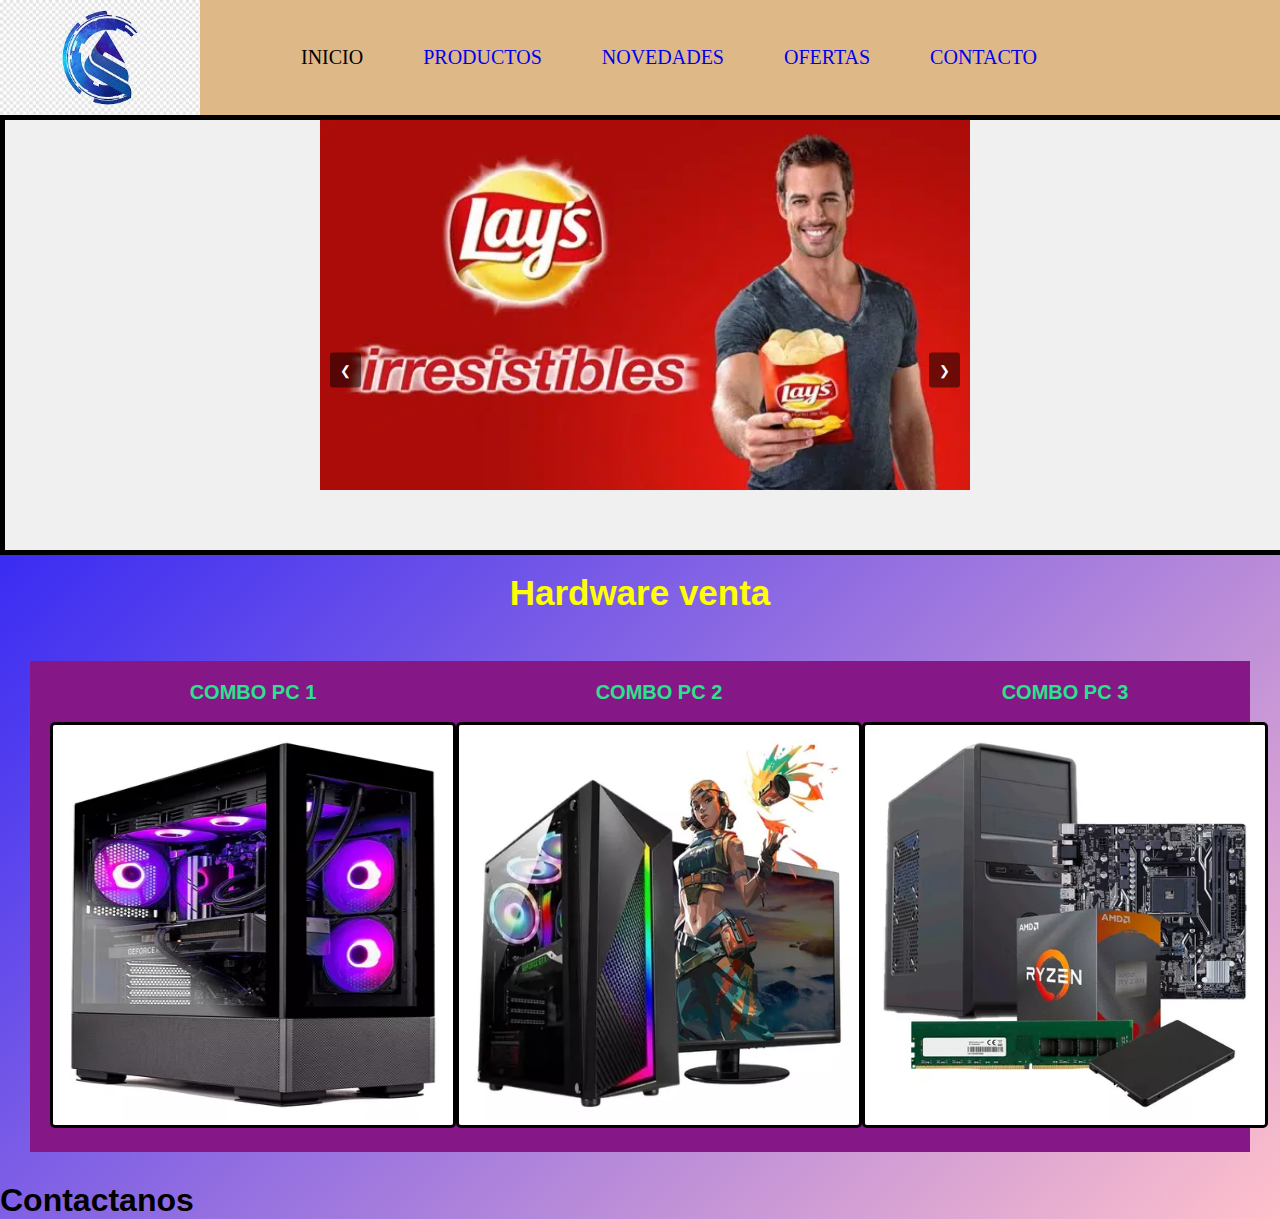
<file: imagggg/proyecto_ventas-main/index.html>
<!DOCTYPE html>
<html lang="en">

<head>
    <meta charset="UTF-8">
    <meta name="viewport" content="width=, initial-scale=1.0">
    <title>Hardware venta</title>
    <link rel="stylesheet" href="style.css">
</head>

<body>
    <header class="menu">
        <div class="cont_logo">
            <img class="logo" src="./imagenes/logo2.0.jpeg" alt="">
        </div>

        <nav>
            <li>INICIO</li>
            <a href="./productos.html">
                <li>PRODUCTOS</li>
            </a>
            <a href="novedades.html">
                <li>NOVEDADES</li>
            </a>
            <a href="ofertas.html">
                <li>OFERTAS</li>
            </a>
            <a href="contacto.html">
                <li>CONTACTO</li>
            </a>
        </nav>
        <br>
<section>   
</section>
<br>
    </header>
    <section class="carrux">
        <!-- Contenedor principal del carrusel -->
    <div class="carousel-container">
        <!-- Contenedor que envuelve los elementos del carrusel -->
        <div class="carousel">
            <!-- Primer elemento del carrusel -->
            <div class="carousel-item">
                <img src="./imagenes/anuncio.png" alt="Imagen 1"> <!-- Imagen dentro del primer elemento -->
            </div>
            <!-- Segundo elemento del carrusel -->
            <div class="carousel-item">
                <img src="./imagenes/tito.png" alt="Imagen 2"> <!-- Imagen dentro del segundo elemento -->
            </div>
            <!-- Tercer elemento del carrusel -->
            <div class="carousel-item">
                <img src="./imagenes/anuncio1.png" alt="Imagen 3"> <!-- Imagen dentro del tercer elemento -->
            </div>
        </div>
        <!-- Flecha izquierda para desplazarse hacia atrás -->
        <button class="carousel-control prev" onclick="moveCarousel(-1)">&#10094;</button>
        <!-- Flecha derecha para desplazarse hacia adelante -->
        <button class="carousel-control next" onclick="moveCarousel(1)">&#10095;</button>
    </div>

    <!-- Enlace al archivo JavaScript externo -->
    <script src="script.js"></script>
    </section>
    <section>
        <br>
        <h1 class="hard">Hardware venta</h1>
        <br>
        <div class="combo_nov">
            <div>
                <h1 class="subti">COMBO PC 1</h1>
                <br>
                <a
                    href="https://articulo.mercadolibre.com.ar/MLA-1424092275-pc-gamer-armada-ryzen-7-5700g-rtx-3060-12gb-64gb-960gb-wifi-_JM#polycard_client=search-nordic&position=27&search_layout=grid&type=item&tracking_id=fdd42f1d-f521-4b30-90e7-796ce2d2ce1f"><img
                        class="loguito" src="./imagenes/combo4.png" alt=""></a>
            </div>
            <div>
                <h1 class="subti">COMBO PC 2</h1>
                <br>
                <a
                    href="https://articulo.mercadolibre.com.ar/MLA-1847740654-pc-armada-gamer-intel-i5-10400-16gb-480gb-ssd-kit-monitor-19-_JM#is_advertising=true&position=1&search_layout=grid&type=pad&tracking_id=fc45b82b-519c-4295-bfe5-1363e87f2976&is_advertising=true&ad_domain=VQCATCORE_LST&ad_position=1&ad_click_id=NDRkNjI5YzctY2M0Yi00ZjFmLWE4M2YtNmNlOTVkZDZkZjNi"><img
                        class="loguito" src="./imagenes/combo5.png"></a>
            </div>
            <div>
                <h1 class="subti">COMBO PC 3</h1>
                <br>
                <a
                    href="https://articulo.mercadolibre.com.ar/MLA-812939078-pc-gamer-ryzen-3-3200g-msi-a320-8gb-2400-ssd-240gb-_JM#polycard_client=search-nordic&position=6&search_layout=grid&type=item&tracking_id=ed094da6-9610-443d-8ebb-4fb501f26b9c"><img
                        class="loguito" src="./imagenes/combo6.png" alt=""></a>
            </div>
        </div>
    </section>
    <footer>
<div>
    <h1 class="footer">Contactanos</h1>
</div>


</div>
    
       
            




    

</body>

</html>
</file>
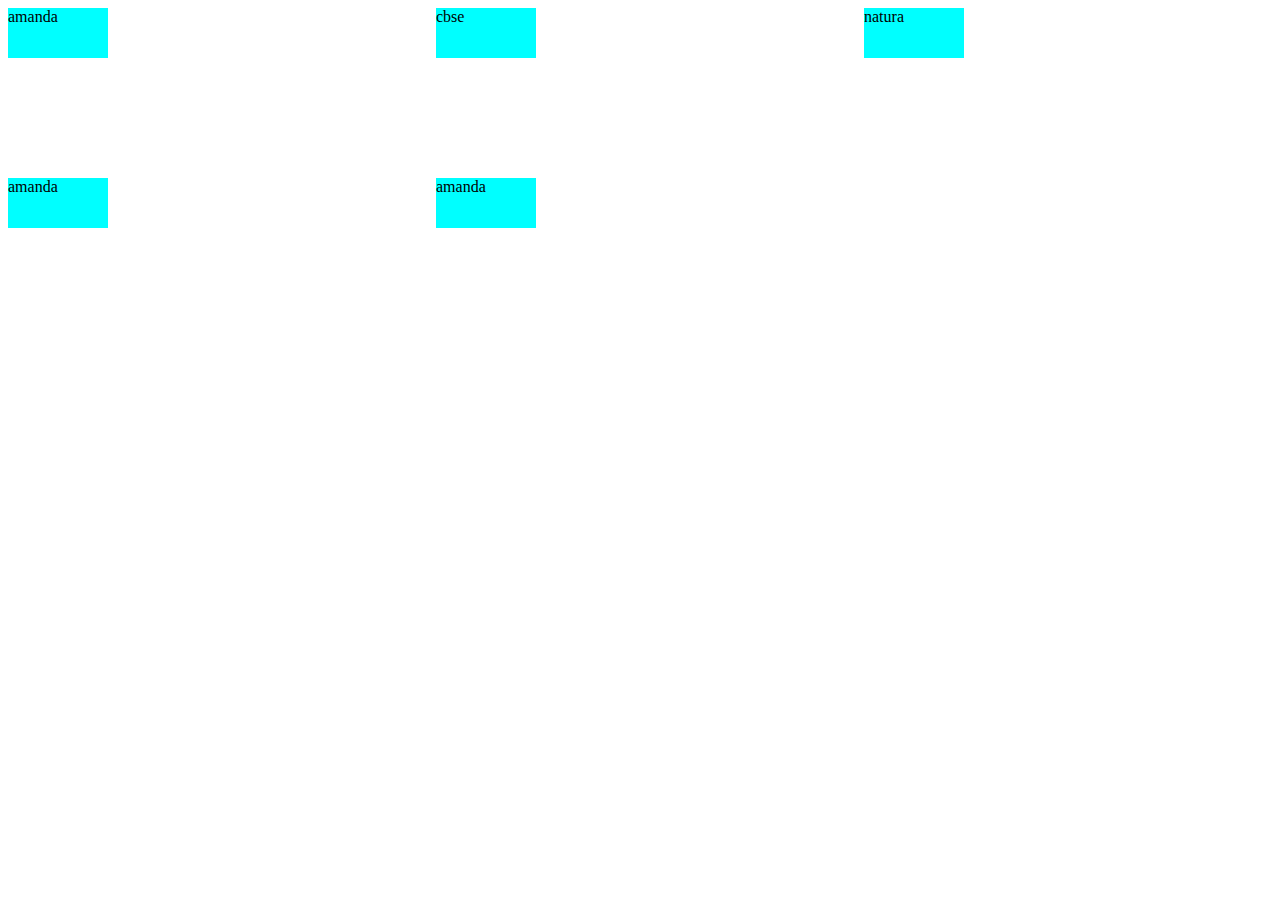
<file: ejemplos.html>
<!DOCTYPE html>
<html lang="en">
<head>
    <meta charset="UTF-8">
    <meta name="viewport" content="width=device-width, initial-scale=1.0">
    <title>Document</title>
<style>
    .box{
        width: 100px;
        height: 50px;
        background-color: aqua;

    }
    .contenedor{
        display: grid;
        grid-template-columns: repeat(3,3fr);/*cantidad y ancho de columnas*/
        grid-template-rows: 3fr 1fr;/*cantidad y ancho de filas*/
        gap: 20px/*a nivel de filas y columnas*/
    }
</style>
</head>
<body>
    <div class="contenedor">
    <div class="box">amanda</div>
    <div class="box">cbse</div>
    <div class="box">natura</div>
    <div class="box">amanda</div>
    <div class="box">amanda</div>
    </div>

</body>
</html>
</file>
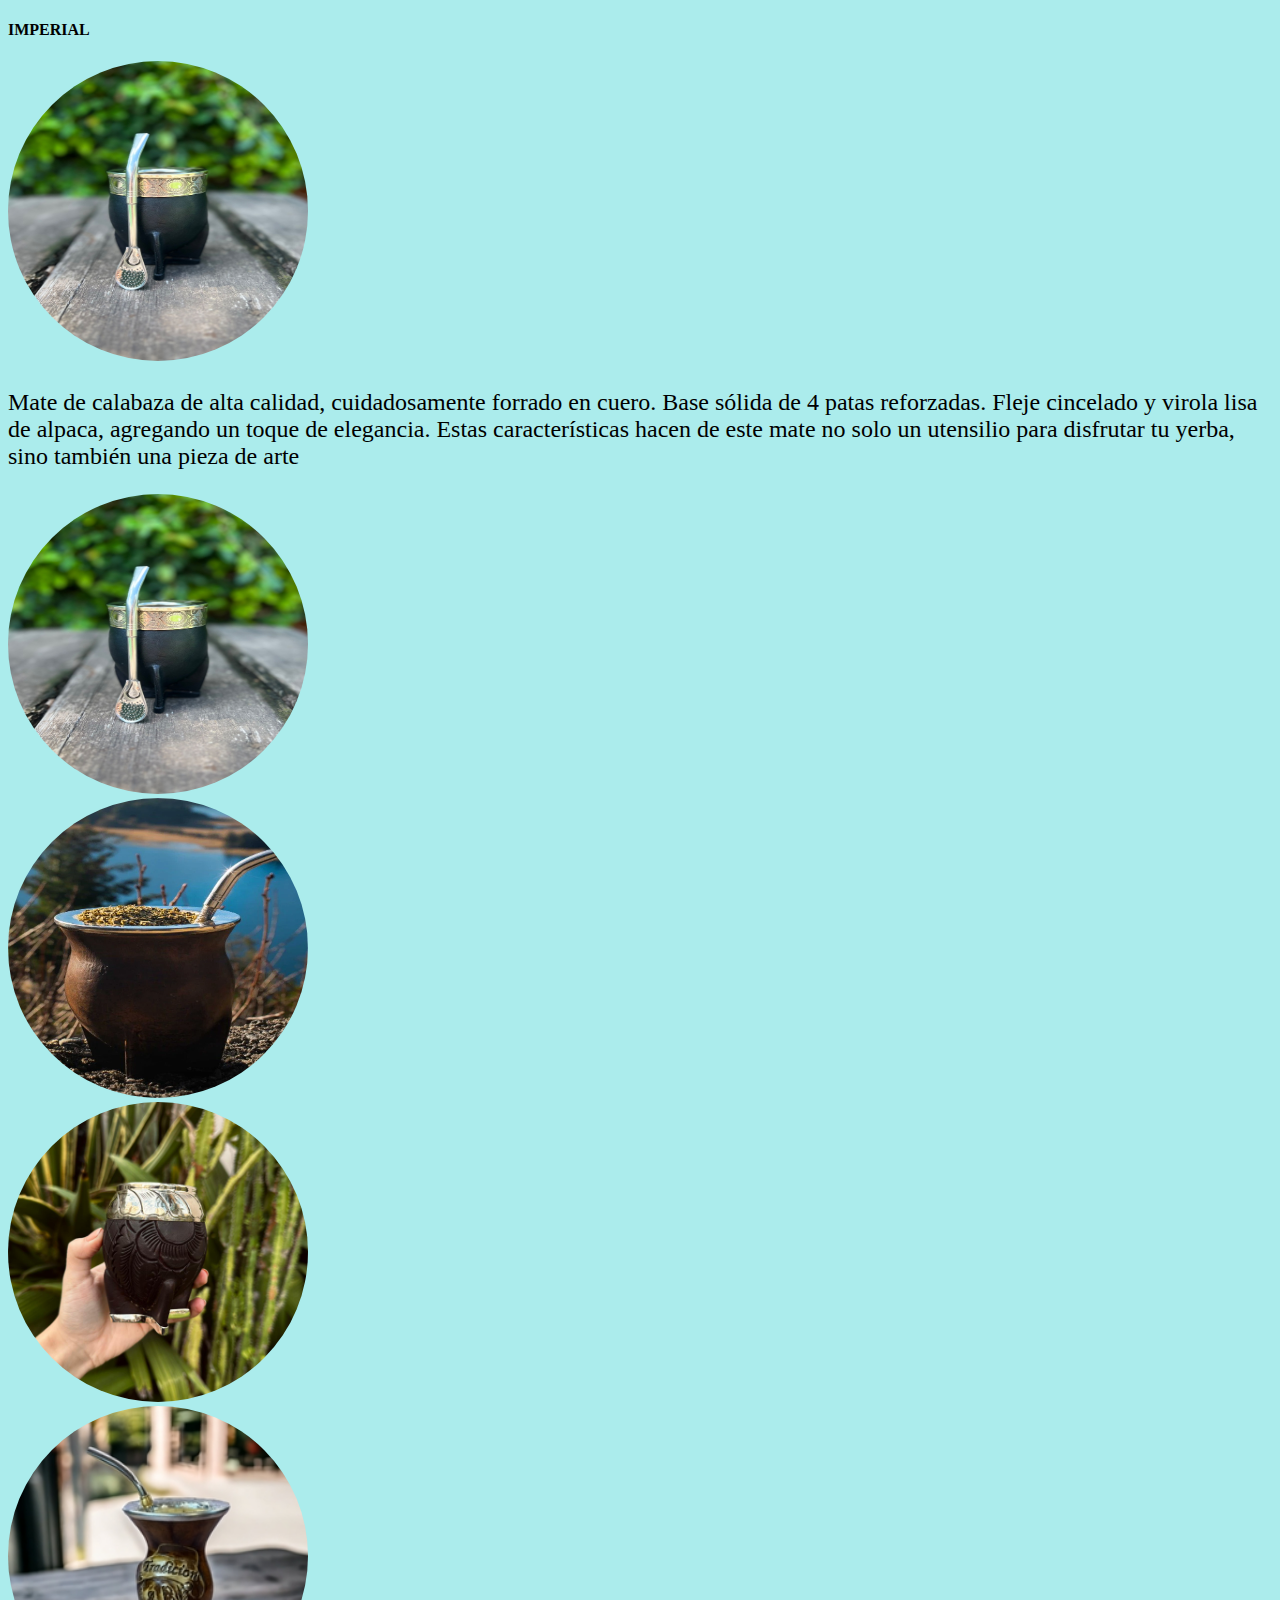
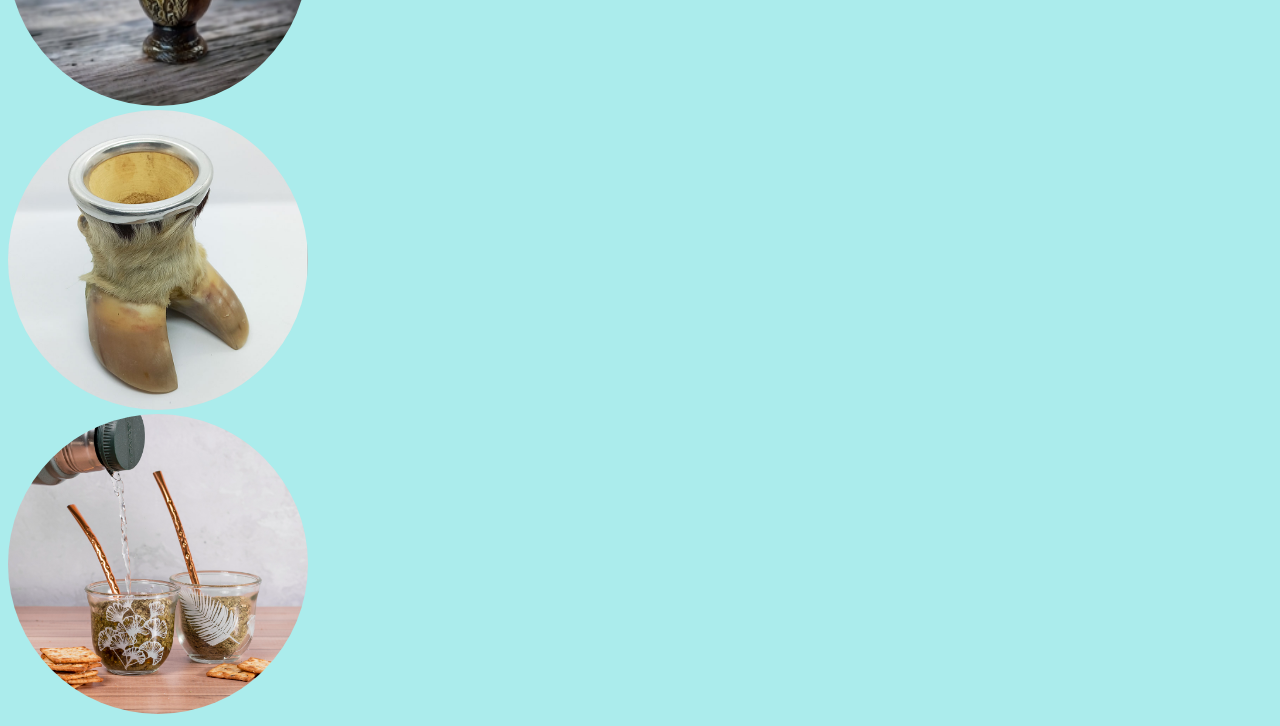
<file: imperio.html>
<!DOCTYPE html>
<html lang="en">
<head>
    <meta charset="UTF-8">
    <meta name="viewport" content="width=device-width, initial-scale=1.0">
    <title>Document</title>
</head>
<body>
    <link rel="stylesheet" href="style.css">
    <h4 class="descri">IMPERIAL</h4>
    <img class="logo" src="./imagggg/imperial2.jpeg" alt="">
    <p>Mate de calabaza de alta calidad,   cuidadosamente forrado en cuero.
        Base sólida de 4 patas reforzadas. Fleje cincelado y virola lisa de 
        alpaca, agregando
        un toque de elegancia. Estas características hacen de este mate no solo un utensilio
        para disfrutar tu yerba, sino también una pieza de arte</p>
</body>
<body>
    <div class="contenedor">
        <div class="box">
            <a href="./imperio.html"><img class="logo" src="./imagggg/imperial2.jpeg" alt=""></a>
        </div>
        <div class="box">
            <a href="./camionero.html"><img class="logo" src="./imagggg/camionero.webp" alt=""></a>
        </div>
        <div class="box">
            <a href="./torpedo.html"><img class="logo" src="./imagggg/torpedo.jpeg" alt="">
        </div></a>
        <div class="box">
            <a href="./porongo.html"><img class="logo" src="./imagggg/porongo.jpeg" alt="">
        </div></a>
        <div class="box">
            <a href="./pezuña.html"><img class="logo" src="./imagggg/pezuña.jpg" alt="">
        </div></a>
        <div class="box">
            <a href="./vidrio.html"><img class="logo" src="./imagggg/vidrio.jpeg" alt="">
        </div></a>

    </div>



</body>
</html>
</file>
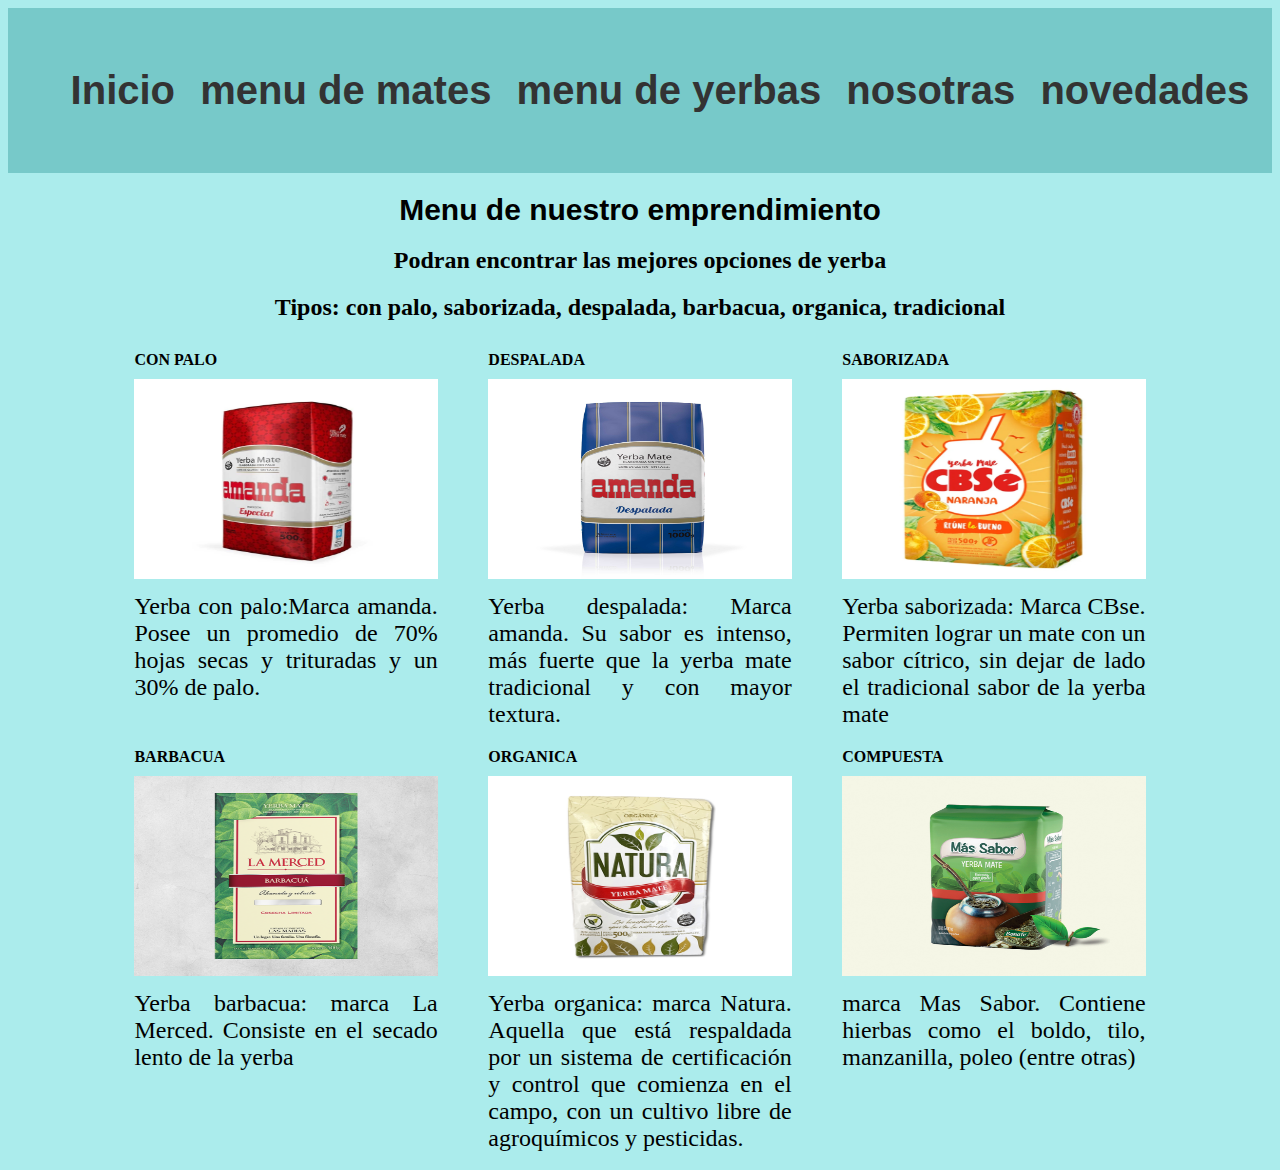
<file: menu_yerba.html>
<!DOCTYPE html>
<html lang="en">
<head>
    <meta charset="UTF-8">
    <meta name="viewport" content="width=device-width, initial-scale=1.0">
    <link rel="stylesheet" href="style.css">
    <title>Menu de yerba</title>
</head>
<body>

    <nav class="navbar">
        <ul>
            <a href="./index.html">
                <li>Inicio</li>
            </a>
            <a href="./menudemates.html">
                <li>menu de mates</li>
            </a>
            <a href="./menu_yerba.html">
                <li> menu de yerbas</li>
            </a>
            <a href="./nosotras.html">
                <li>nosotras</li>
            </a>
            <a href="./novedades.html">
                <li>novedades</li>
            </a>
        </ul>
    </nav>

    <header><h1>Menu de nuestro emprendimiento</h1>
        <h2>Podran encontrar las mejores opciones de yerba </h2>
    
        <h2>Tipos: con palo, saborizada, despalada, barbacua, organica, tradicional</h2>
    </header>
    <section class="tipos">
        <div class="medio">
            <h4>CON PALO</h4>
            <img src="./imagggg/amanda.jpg" alt="">
            <p>Yerba con palo:Marca amanda. Posee un promedio de 70% hojas secas y trituradas y un 30% de palo.
            </p>
        </div>
        <div class="medio">
            <h4>DESPALADA</h4>
            <img src="./imagggg/despalada.jpg" alt="">
            <p> Yerba despalada: Marca amanda. Su sabor es intenso, más fuerte que la yerba mate tradicional y con mayor
                textura.</p>
        </div>
        <div class="medio">
            <h4>SABORIZADA</h4>
            <img src="./imagggg/saborizada.jpg" alt="">
            <p>Yerba saborizada: Marca CBse. Permiten lograr un mate con un sabor cítrico, sin dejar de lado el
                tradicional sabor de la yerba mate</p>
        </div>
    </section>
    <section class="tipos">
        <div class="medio">
            <h4>BARBACUA</h4>
            <img src="./imagggg/barbacua.png" alt="">
            <p>Yerba barbacua: marca La Merced. Consiste en el secado lento de la yerba
            </p>
        </div>
        <div class="medio">
            <h4>ORGANICA</h4>
            <img src="./imagggg/organica.jpg" alt="">
            <p> Yerba organica: marca Natura. Aquella que está respaldada por un sistema de certificación y control que comienza en el campo, con un cultivo libre de agroquímicos y pesticidas.</p>
        </div>
        <div class="medio">
            <h4>COMPUESTA</h4>
            <img src="./imagggg/compuestaaa.jpg" alt="">
            <p>marca Mas Sabor. Contiene hierbas como el boldo, tilo, manzanilla, poleo (entre otras)</p>
        </div>
    </section>

</body>
</html>
</file>
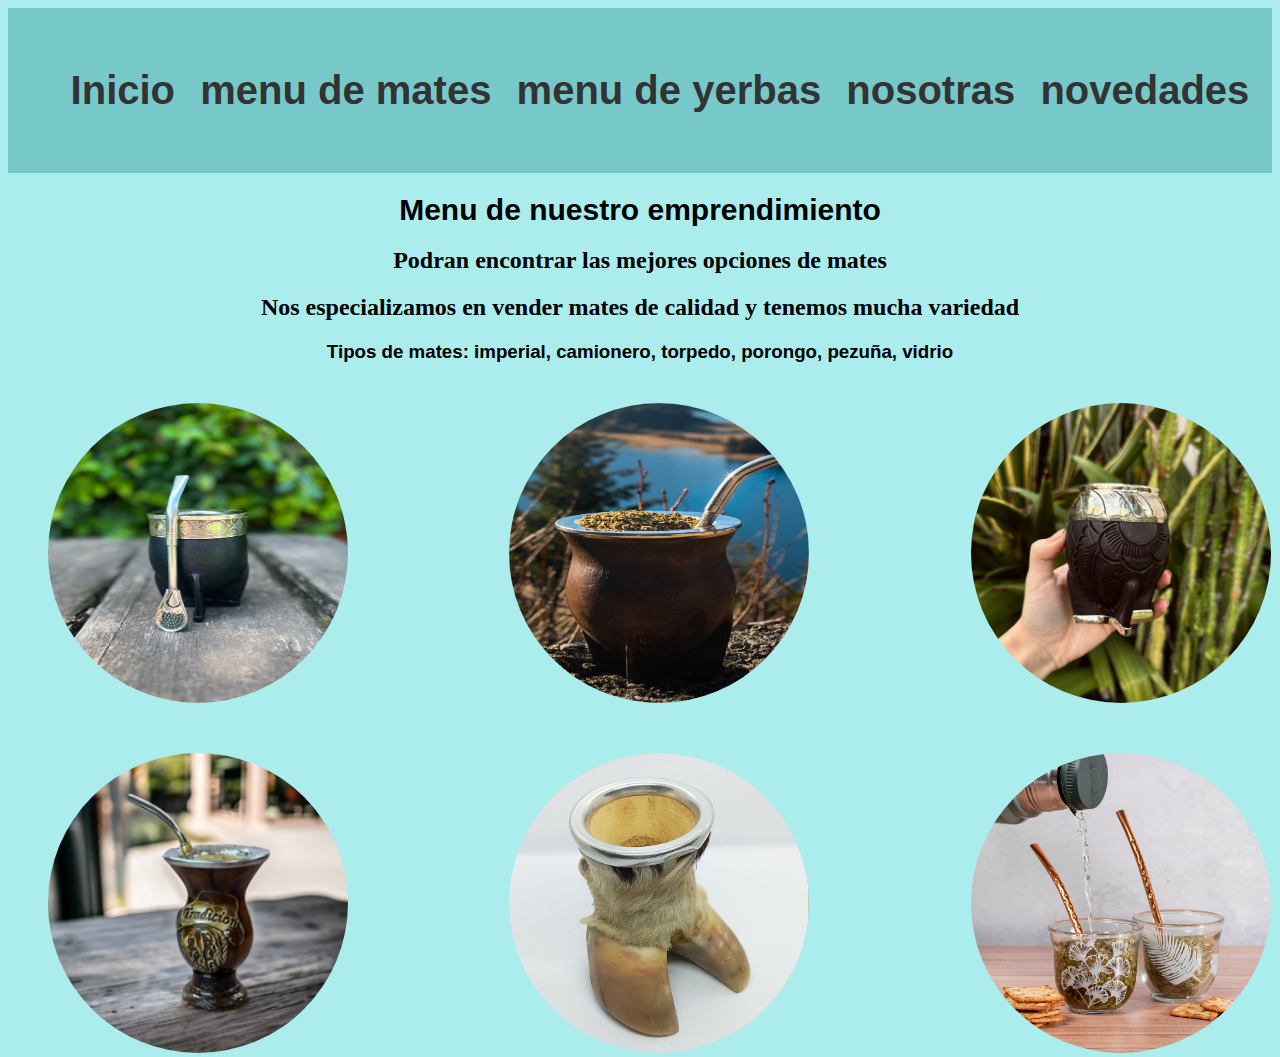
<file: menudemates.html>
<!DOCTYPE html>
<html lang="en">

<head>
    <meta charset="UTF-8">
    <meta name="viewport" content="width=device-width, initial-scale=1.0">
    <link rel="stylesheet" href="style.css">
    <title>menu de mates</title>
</head>

<body>

    <nav class="navbar">
        <ul>
            <a href="./index.html">
                <li>Inicio</li>
            </a>
            <a href="./menudemates.html">
                <li>menu de mates</li>
            </a>
            <a href="./menu_yerba.html">
                <li> menu de yerbas</li>
            </a>
            <a href="./nosotras.html">
                <li>nosotras</li>
            </a>
            <a href="./novedades.html">
                <li>novedades</li>
            </a>
        </ul>
    </nav>



    <h1> Menu de nuestro emprendimiento</h1>
    <h2> Podran encontrar las mejores opciones de mates </h2>
    <h2>Nos especializamos en vender mates de calidad y
        tenemos mucha variedad</h2>

    <h3>Tipos de mates: imperial, camionero, torpedo, porongo, pezuña, vidrio</h3>

    <style>
        .box {
            width: 100px;
            height: 50px;
            

        }

        .contenedor {
            margin: 40px;
            display: grid;
            grid-template-columns: repeat(3, 3fr);
            /*cantidad y ancho de columnas*/
            grid-template-rows: 3fr 1fr;
            /*cantidad y ancho de filas*/
            gap: 200px
                /*a nivel de filas y columnas*/
        
        }

        .box img:hover {
            transition: 0.3s;
            transform: scale(1.1); /* Agrandar un poco */
            }

    
    </style>
    </head>

    <body>
        <div class="contenedor">
            <div class="box">
                <a href="./imperio.html"><img class="logo" src="./imagggg/imperial2.jpeg" alt=""></a>
            </div>
            <div class="box">
                <a href="./camionero.html"><img class="logo" src="./imagggg/camionero.webp" alt=""></a>
            </div>
            <div class="box">
                <a href="./torpedo.html"><img class="logo" src="./imagggg/torpedo.jpeg" alt="">
            </div></a>
            <div class="box">
                <a href="./porongo.html"><img class="logo" src="./imagggg/porongo.jpeg" alt="">
            </div></a>
            <div class="box">
                <a href="./pezuña.html"><img class="logo" src="./imagggg/pezuña.jpg" alt="">
            </div></a>
            <div class="box">
                <a href="./vidrio.html"><img class="logo" src="./imagggg/vidrio.jpeg" alt="">
            </div></a>

        </div>



    </body>

</html>


<!-- <div class="tipos_mates1"> -->
<!-- <div class="primer_lista">
            <div>
                <h4 class="descri">IMPERIAL</h4>
                <img class="logo" src="./imagggg/imperial2.jpeg" alt="">
                <p>Mate de calabaza de alta calidad,   cuidadosamente forrado en cuero.
                    Base sólida de 4 patas reforzadas. Fleje cincelado y virola lisa de 
                    alpaca, agregando
                    un toque de elegancia. Estas características hacen de este mate no solo un utensilio
                    para disfrutar tu yerba, sino también una pieza de arte</p>
            </div>
            <div class="medio">
                <h4 class="descri">CAMIONERO</h4>
                <img class="logo" src="./imagggg/camionero.webp" alt="">
                <p>recibe su denominación, por ser un mate muy utilizado por los
                    conductores ya que es ideal para distintos terrenos. Por su corte en la calabaza
                    es de boca ancha, que sirve de protección ante posibles derrames de la infusión,
                    y permite un cebado más cómodo.</p>
            </div>
            <div>
                <h4 class="descri">TORPEDO</h4>
                <img class="logo" src="./imagggg/torpedo.jpeg" alt="">
                <p>con virola lisa de acero, el mismo es forrado en cuero y su interior
                    es de calabaza brasilera (más pesada y resistente). El corte justo en el cuello de la
                    calabza, garantiza una mejor conservacion de la temperatura y requiere de un cebado preciso</p>
            </div>

        </div>

    </div>
    <div class="tipos_mates2">
        <div class="primer_lista">
            <div>
                <h4 class="descri">PORONGO</h4>
                <a href="./nosotras.html"><img class="logo" src="./imagggg/porongo.jpeg" alt=""></a>
                <p>Tiene una base más angosta que el resto y    una boca grande, que la antecede una
                    estrangulación natural. La misma era usada desde los orígenes para agarrar el mate y así poder tomar.</p>
            </div>
            <div>
                <h4 class="descri">PEZUÑA</h4>
                <img class="logo" src="./imagggg/pezuña.jpg" alt="">
                <p>Mate de Calabaza forrado en cuero, con pelo y base de pezuña de Vaca.
                    La ventaja de este mate de pezuña es su firmeza en cualquier superficie.¡Un modelo bien gaucho</p>
            </div>
            <div>
                <h4 class="descri">VIDRIO</h4>
                <img class="logo" src="./imagggg/vidrio.jpeg" alt="">
                <p>Mate de vidrio: Material neutro que no absorbe olores ni sabores, es fácil de lavar y  permite
                    disfrutar el verdadero sabor de la yerba sin interferencias. Ideal para un terere bien frio en verano</p>
            </div>

        </div>

    </div> -->

<!-- <h3> Mate imperial: Mate de calabaza de alta calidad, cuidadosamente forrado en cuero.
        Base sólida de 4 patas reforzadas. Fleje cincelado y virola lisa de alpaca, agregando
        un toque de elegancia. Estas características hacen de este mate no solo un utensilio
        para disfrutar tu yerba, sino también una pieza de arte.</h3>

    <h3>Mate camionero: recibe su denominación, por ser un mate muy utilizado por los
        conductores ya que es ideal para distintos terrenos. Por su corte en la calabaza
        es de boca ancha, que sirve de protección ante posibles derrames de la infusión,
        y permite un cebado más cómodo.</h3>

    <h3>Mate torpedo: con virola lisa de acero, el mismo es forrado en cuero y su interior
        es de calabaza brasilera (más pesada y resistente). El corte justo en el cuello de la
        calabza, garantiza una mejor conservacion de la temperatura y requiere de un cebado preciso</h3>

    <h3>Mate porongo:Tiene una base más angosta que el resto y una boca grande, que la antecede una
        estrangulación natural. La misma era usada desde los orígenes para agarrar el mate y así poder tomar. </h3>

    <h3> Mate pezuña: Mate de Calabaza forrado en cuero, con pelo y base de pezuña de Vaca.
        La ventaja de este mate de pezuña es su firmeza en cualquier superficie.¡Un modelo bien gaucho</h3>

    <h3>Mate de vidrio: Material neutro que no absorbe olores ni sabores, es fácil de lavar y permite
        disfrutar el verdadero sabor de la yerba sin interferencias. Ideal para un terere bien frio en verano</h3>

    <div class="c">
        <img class="imperial2" src="./imagggg/imperial2.jpeg" alt="imperial">
        <img class="imperial2" src="./imagggg/imperial2.jpeg" alt="imperial">
    </div> -->
</body>

</html>
</file>
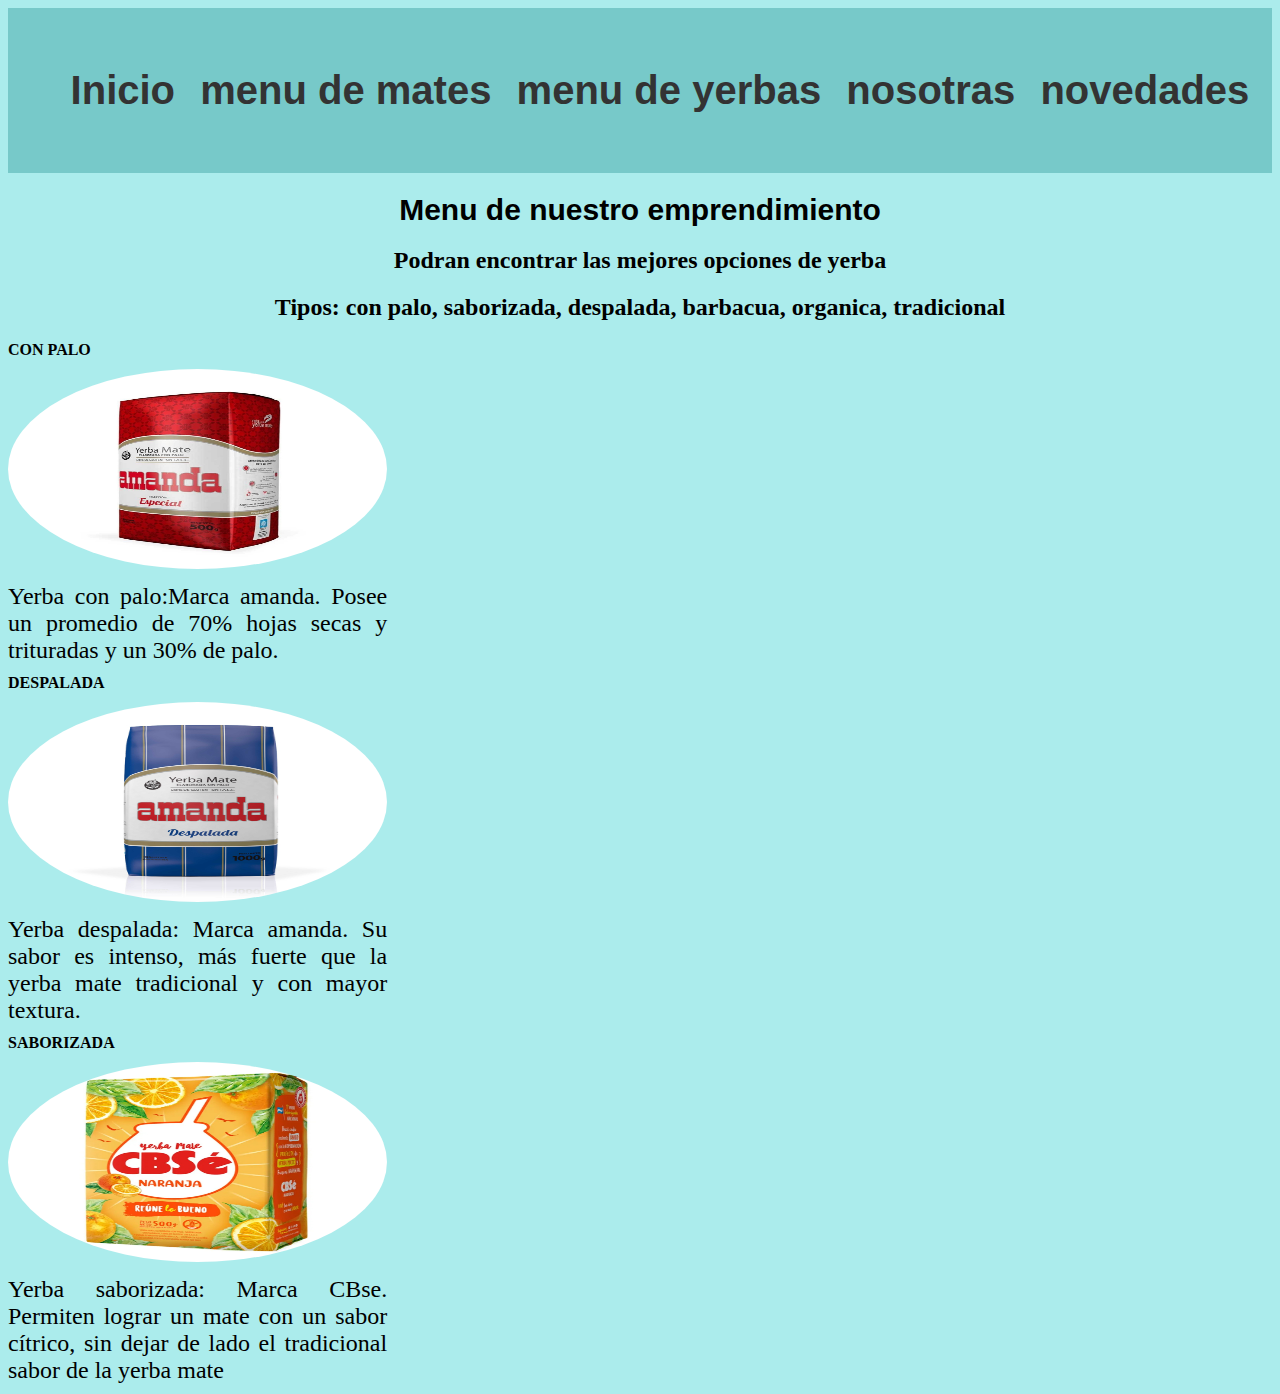
<file: menudeyerbas.html>
<!DOCTYPE html>
<html lang="en">

<head>
    <meta charset="UTF-8">
    <meta name="viewport" content="width=device-width, initial-scale=1.0">
    <link rel="stylesheet" href="style.css">
    <title>menu de yerbas</title>
</head>

<body>

    <nav class="navbar">
        <ul>
            <a href="./index.html">
                <li>Inicio</li>
            </a>
            <a href="./menudemates.html">
                <li>menu de mates</li>
            </a>
            <a href="./menu_yerba.html">
                <li> menu de yerbas</li>
            </a>
            <a href="./nosotras.html">
                <li>nosotras</li>
            </a>
            <a href="./novedades.html">
                <li>novedades</li>
            </a>
        </ul>
    </nav>

    <h1>Menu de nuestro emprendimiento</h1>
    <h2>Podran encontrar las mejores opciones de yerba </h2>

    <h2>Tipos: con palo, saborizada, despalada, barbacua, organica, tradicional</h2>
    <div class="tipos_mates1">
        <div class="medio">
            <h4 class="descri">CON PALO</h4>
            <img class="logo" src="./imagggg/amanda.jpg" alt="">
            <p>Yerba con palo:Marca amanda. Posee un promedio de 70% hojas secas y trituradas y un 30% de palo.
            </p>
        </div>
        <div class="medio">
            <h4 class="descri">DESPALADA</h4>
            <img class="logo" src="./imagggg/despalada.jpg" alt="">
            <p> Yerba despalada: Marca amanda. Su sabor es intenso, más fuerte que la yerba mate tradicional y con mayor
                textura.</p>
        </div>
        <div class="medio">
            <h4 class="descri">SABORIZADA</h4>
            <img class="logo" src="./imagggg/saborizada.jpg" alt="">
            <p>Yerba saborizada: Marca CBse. Permiten lograr un mate con un sabor cítrico, sin dejar de lado el
                tradicional sabor de la yerba mate</p>
        </div>
    </div>

    <!-- <div class="tipos_mates1">
    <div class="primer_lista">
        <div>
            <h4 class="descri">BARBACUA</h4> <a href="./novedades.html"><img class="logo" src="./imagggg/barbacua.png" alt=""></a>
           
            <p>Yerba barbacua: marca La Merced. Consiste en el secado lento de la yerba</p>
        </div>
        <div class="medio">
            <h4 class="descri">ORGANICA</h4>
            <img class="logo" src="./imagggg/organica.jpg" alt="">
            <p>Yerba organica: marca Natura. Aquella que está respaldada por un sistema de certificación y control que comienza en el campo, con un cultivo libre de agroquímicos y pesticidas.</p>
        </div>
        <div>
            <h4 class="descri">COMPUESTA</h4>
            <img class="logo" src="./imagggg/compuestaaa.jpg" alt="">
            <p> Yerba compuesta: marca Mas Sabor. Contiene hierbas como el boldo, tilo, manzanilla, poleo (entre otras)</p>
        </div> -->

    </div>

    </div>
</body>

</html>
</file>
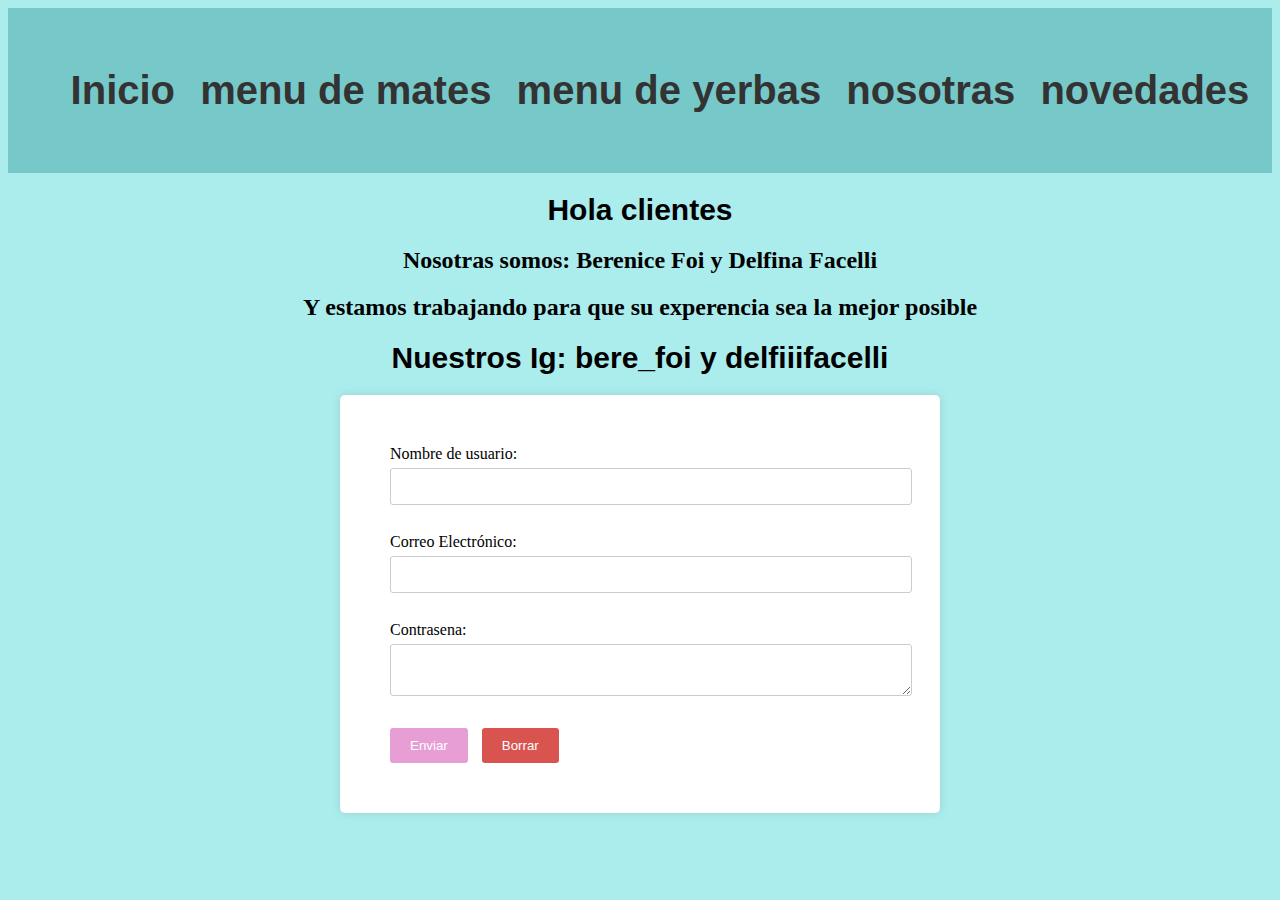
<file: nosotras.html>
<!DOCTYPE html>
<html lang="en">
<head>
    <meta charset="UTF-8">
    <meta name="viewport" content="width=device-width, initial-scale=1.0">
    <link rel="stylesheet" href="style.css">
    <title>contacto</title>
</head>
<body>

    <nav class="navbar">
        <ul>
            <a href="./index.html">
                <li>Inicio</li>
            </a>
            <a href="./menudemates.html">
                <li>menu de mates</li>
            </a>
            <a href="./menu_yerba.html">
                <li> menu de yerbas</li>
            </a>
            <a href="./nosotras.html">
                <li>nosotras</li>
            </a>
            <a href="./novedades.html">
                <li>novedades</li>
            </a>
        </ul>
    </nav>

    <h1> Hola clientes</h1>
    <h2> Nosotras somos: Berenice Foi y Delfina Facelli</h2> 
    <h2> Y estamos trabajando para que su experencia sea la mejor posible </h2>
    <h1>Nuestros Ig: bere_foi y delfiiifacelli</h1>
    

    <form id="contactForm" action="/submit_form" method="POST">

        <!-- Etiqueta y campo de entrada para el nombre -->
        <label for="name">Nombre de usuario:</label> <!-- 'for' se enlaza con el 'id' del input correspondiente -->
        <input type="text" id="name" name="name" required> <!-- 'type' define el tipo de campo, 'id' y 'name' son usados para identificar y procesar los datos, 'required' hace que el campo sea obligatorio -->
        <br><br> <!-- Saltos de línea para espaciar los elementos -->

        <!-- Etiqueta y campo de entrada para el correo electrónico -->
        <label for="email">Correo Electrónico:</label>
        <input type="email" id="email" name="email" required> <!-- 'type="email"' asegura que el formato del correo sea válido -->
        <br><br>

        <!-- Etiqueta y área de texto para el mensaje -->
        <label for="message">Contrasena:</label>
        <textarea id="message" name="message" required></textarea> <!-- 'textarea' es para textos largos; 'id' y 'name' ayudan a identificar y procesar este campo -->
        <br><br>

        <!-- Botón para enviar el formulario -->
        <button type="submit">Enviar</button> <!-- 'type="submit"' hace que el botón envíe el formulario cuando es presionado -->
        <button type="reset">Borrar</button>
    </form> 
</body>
</html>
</file>
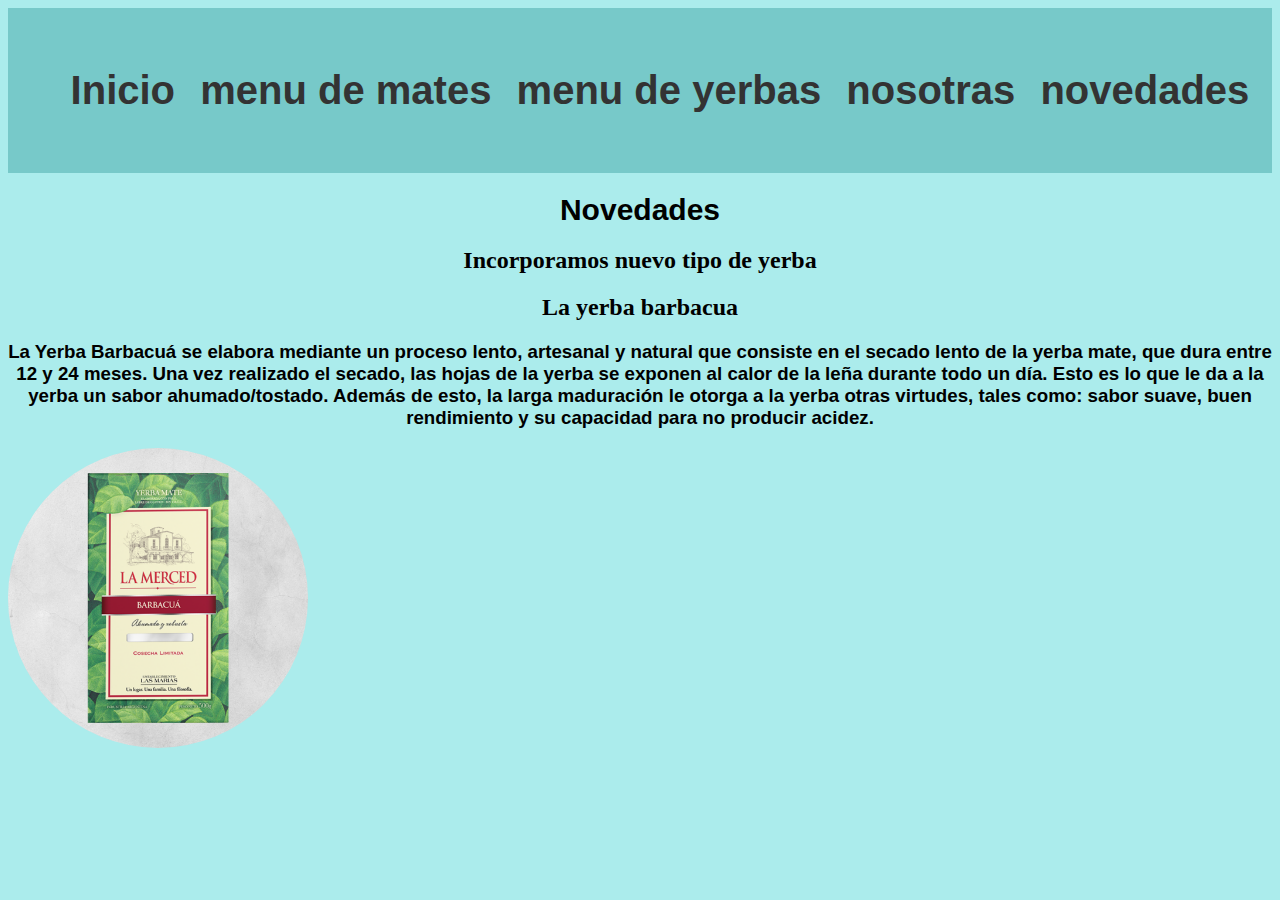
<file: novedades.html>
<!DOCTYPE html>
<html lang="en">
<head>
    <meta charset="UTF-8">
    <meta name="viewport" content="width=device-width, initial-scale=1.0">
    <link rel="stylesheet" href="style.css">
    <title>novedades</title>
</head>
<body>
    <nav class="navbar">
        <ul>
            <a href="./index.html">
                <li>Inicio</li>
            </a>
            <a href="./menudemates.html">
                <li>menu de mates</li>
            </a>
            <a href="./menu_yerba.html">
                <li> menu de yerbas</li>
            </a>
            <a href="./nosotras.html">
                <li>nosotras</li>
            </a>
            <a href="./novedades.html">
                <li>novedades</li>
            </a>
        </ul>
    </nav>


    <h1>Novedades</h1>
    <h2>Incorporamos nuevo tipo de yerba</h2>
    <h2>La yerba barbacua</h2>
    <h3> La Yerba Barbacuá se elabora mediante un proceso lento, 
        artesanal y natural que consiste en el secado lento de la yerba mate, 
        que dura entre 12 y 24 meses. Una vez realizado el secado, las hojas de la 
        yerba se exponen al calor de la leña durante todo un día. Esto es lo que le
         da a la yerba un sabor ahumado/tostado.

        Además de esto, la larga maduración le otorga a la yerba otras virtudes, 
        tales como: sabor suave, buen rendimiento y su capacidad para no producir acidez.</h3>
       <div class="barba">
        <a href="./menudeyerbas.html"><img class="logo" src="./imagggg/barbacua.png" alt=""></a>
    </div>
</body>
</html>
</file>
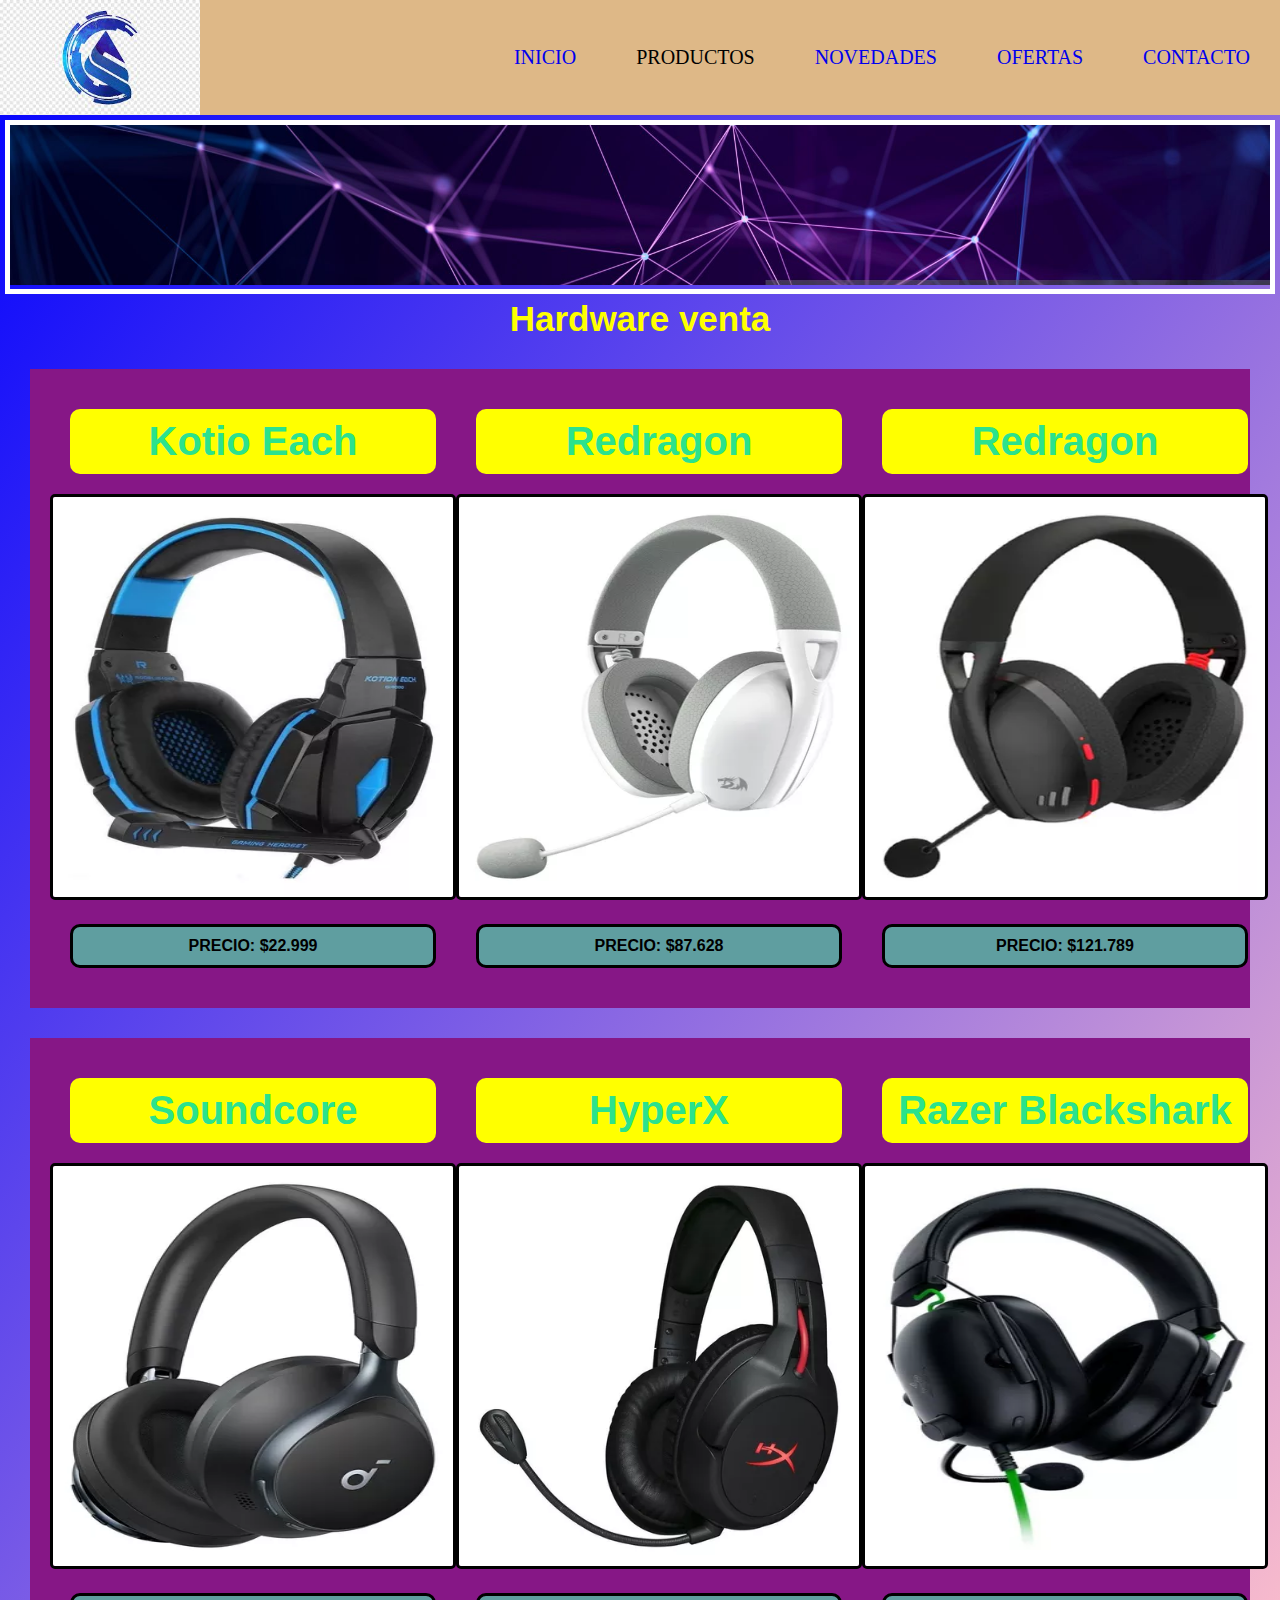
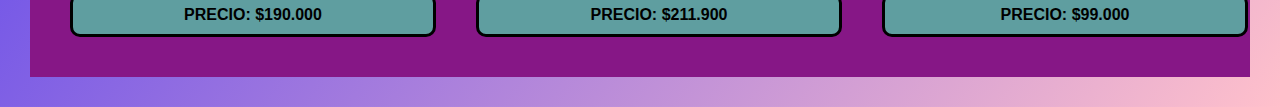
<file: imagggg/proyecto_ventas-main/auris.html>
<!DOCTYPE html>
<html lang="en">
<head>
    <meta charset="UTF-8">
    <meta name="viewport" content="width=device-width, initial-scale=1.0">
    <title>Auriculares</title>
    <link rel="stylesheet" href="style.css">
</head>
<body>
    <header class="menu">
        <div class="cont_logo">
            <img class="logo" src="./imagenes/logo2.0.jpeg" alt="">
        </div>
        <nav>
            <a href="index.html">
                <li>INICIO</li>
            </a>
            <li>PRODUCTOS</li>
            <a href="novedades.html">
                <li>NOVEDADES</li>
            </a>
            <a href="ofertas.html">
                <li>OFERTAS</li>
            </a>
            <a href="contacto.html">
                <li>CONTACTO</li>
            </a>
        </nav>

    </header>
    <section class="seccion_prim">
        <img src="./imagenes/imagensec.jpg" alt="">
    </section>
    <section>
        <h1 class="hard">Hardware venta</h1>
        <div class="combo_nov">
        <div>
            <h1 class="titulito">Kotio Each</h1>
            <a href="https://www.mercadolibre.com.ar/auriculares-gamer-kotion-each-g4000-negro-y-azul-con-luz-led/p/MLA11355712?pdp_filters=item_id:MLA1548519546#is_advertising=true&searchVariation=MLA11355712&position=2&search_layout=stack&type=pad&tracking_id=d5072baf-a743-4d6b-b766-f0a3041ce4d4&is_advertising=true&ad_domain=VQCATCORE_LST&ad_position=2&ad_click_id=OTAxYWFmZjktNDFjYi00MTY2LWJlZTgtMzg0N2QyYjJhMDhl"><img class="loguito" src="./imagenes/aauris3.png" alt=""></a>
            <h4 class="precio">PRECIO: $22.999</h4>
        </div>
        <div>
            <h1 class="titulito">Redragon</h1>
            <a href="https://www.mercadolibre.com.ar/auriculares-gamer-inalambricos-redragon-h848-ire-pro-blancogris-mobile-legends-h848mlwg-blanco/p/MLA28590095#polycard_client=search-nordic&searchVariation=MLA28590095&position=7&search_layout=stack&type=product&tracking_id=d47f5b6d-25e3-444f-a79d-9200be943e69&wid=MLA1770992390&sid=search"><img class="loguito" src="./imagenes/aauris4.png" alt=""></a>
            <h4 class="precio">PRECIO: $87.628</h4>
        </div>
        <div>
            <h1 class="titulito">Redragon </h1>
            <a href="https://www.mercadolibre.com.ar/auriculares-redragon-ire-wireless-h848-black-bluetooth-usb-f-color-negro/p/MLA24337761#polycard_client=search-nordic&searchVariation=MLA24337761&position=6&search_layout=stack&type=product&tracking_id=01bc801a-1005-4877-8399-cc91bd59cc09&wid=MLA1445223757&sid=search"><img class="loguito" src="./imagenes/aauris5.png" alt=""></a>
            <h4 class="precio">PRECIO: $121.789</h4>
        </div>
    </div>
    </section> 
     <section>
        <div class="combo_nov">
        <div>
            <h1 class="titulito">Soundcore</h1>
            <a href="https://www.mercadolibre.com.ar/audifonos-soundcore-de-anker-space-one-y-anc-color-negro/p/MLA29041007?pdp_filters=item_id:MLA1439368681#is_advertising=true&searchVariation=MLA29041007&position=1&search_layout=stack&type=pad&tracking_id=08041f23-f5aa-4f25-8f9f-9c6b78e46913&is_advertising=true&ad_domain=VQCATCORE_LST&ad_position=1&ad_click_id=NWUwZDEwYjktM2Q5My00YjdkLWFlMWUtMjE2YmE3NWNmMWNl"><img class="loguito" src="./imagenes/aauris.png" alt=""></a>
            <h4 class="precio">PRECIO: $190.000</h4>
        </div>
        <div>
            <h1 class="titulito">HyperX </h1>
            <a href="https://www.mercadolibre.com.ar/auriculares-gamer-inalambricos-hyperx-cloud-flight-hx-hscf-negro-con-luz-rojo-led/p/MLA15313319?pdp_filters=item_id:MLA925741135#is_advertising=true&searchVariation=MLA15313319&position=1&search_layout=stack&type=pad&tracking_id=21146305-ebc6-489c-ab61-dea42452d959&is_advertising=true&ad_domain=VQCATCORE_LST&ad_position=1&ad_click_id=NTJkOTc1ZDAtNmYwNi00NjI4LWE4MjQtODU1M2VlNDY5N2Nm"><img class="loguito" src="./imagenes/aauris1.png" alt=""></a>
            <h4 class="precio">PRECIO: $211.900</h4>
        </div>
        <div>
            <h1 class="titulito">Razer Blackshark</h1>
            <a href="https://www.mercadolibre.com.ar/auriculares-gamer-razer-blackshark-v2-x-rz04-03240100-r3m1-classic-black/p/MLA16280514?pdp_filters=item_id:MLA1229183080#is_advertising=true&searchVariation=MLA16280514&position=2&search_layout=stack&type=pad&tracking_id=9e4f7edc-92c5-43ad-888a-6de91a99c454&is_advertising=true&ad_domain=VQCATCORE_LST&ad_position=2&ad_click_id=NjFhNDMwMTctNjA1MS00MGYxLWIxNDUtMTA4ZDA4OGYzOGU5"><img class="loguito" src="./imagenes/aauris2.png" alt=""></a>
            <h4 class="precio">PRECIO: $99.000</h4>
        </div>
    </div>
    </section>
</body>
</html>
</file>
<file: imagggg/proyecto_ventas-main/style.css>
* {
    margin: 0;

}

body {
    margin: 0;
    padding: 0;
    /* background-color: rgb(74, 30, 233); */
    background: linear-gradient(to bottom right, blue, pink);
    background-size: cover;
    background-position: center;
    font-family: sans-serif;
    background-repeat: no-repeat;
}

.menu {
    display: flex;
    justify-content: space-between;
    background-color: burlywood;
    ;
}

.menu nav {
    display: flex;
    justify-content: space-between;
    align-items: center;
    /* text-decoration: none; */
    
}


/* nav {
    padding-right: 350px;
} */

li {
    list-style: none;
    font-size: 20px;
    padding: 30px;
    font-family: Georgia, 'Times New Roman', Times, serif;
    
}

a {
    text-decoration: none;
}

.logo {
    width: 200px;
    height: 200px;
    
}

.seccion_prim img {
    width: 100%;
    height: 160px;
    object-fit: cover;

}

.seccion_prim {
    margin: 5px;
    border: solid white 5px;
}


.combo_nov {
    display: flex;
    justify-content: space-around;
    align-items: center;
    text-align: center;
    margin: 30px;
    background-color: rgb(134, 23, 134);
    padding: 20px;
    
}

.precio {
    background-color:cadetblue;
    padding: 10px;
    border-radius: 10px;
    margin: 20px;
    border: solid black 3px;
    
}

.loguito {
    width: 400px;
    height: 400px;
    border: solid black 3px;
    border-radius: 5px;
}

.subti {
    font-size: 20px;
    color: rgb(43, 226, 141);
    text-align: center;
}

.hard {
    font-size: 35px;
    color: yellow;
    text-align: center;
}

.title {
    font-size: 30px;
    color: rgb(43, 226, 141);

}

.imga {
    width: 200px;
    height: 200px;
    
}

.cono {
    width: 250px;
    height: 250px;
}

/* a continuacion pusimos esto para que la imagen se adecue al section */
.cont_logo img {
    height: 100%;

}
.product_cent  {
    background-position: center;
}

    
.logui {
    width: 200px;
    height: 200px;
}

.titulito {
    font-size: 40px;
    color: rgb(43, 226, 141);
    background-color: yellow;
    padding: 10px;
    border-radius: 10px;
    text-align: center;
    margin: 20px;

}
.titi {
    font-size: 40px;
    color: rgb(43, 226, 141);
}
.parra {
    color: aliceblue;
}
.ig {
    color: gold;
}
.item {
    color: red;
}

.combo1 {
    display: flex;
    flex-direction: row;
    justify-content: space-around;
    color:aquamarine;
    text-align: center;
    font-size: 25px;
    font-style: oblique;
    margin-top: 30px;
    
}

.combo1 img {
    width: 250px;
    height: 250px;
    border-radius: 50%;
    margin: 20px;
    

    
}

/* ESTILOS PARA FORMULARIO DE ACA EN ADELANTE */
.formula {
    font-family: Arial, sans-serif; /* Fuente utilizada en el documento */
    background-color: #a35050; /* Color de fondo de la página */
    margin: 0; /* Elimina márgenes predeterminados */
    padding: 20px; /* Añade espacio interno alrededor del contenido */
}

/* Estilo del formulario */
form {
    background-color: #fff; /* Fondo blanco para el formulario */
    padding: 50px; /* Espacio interno en el formulario */
    border-radius: 5px; /* Esquinas redondeadas en el formulario */
    box-shadow: 0 0 10px rgba(0, 0, 0, 0.1); /* Sombra sutil alrededor del formulario */
    max-width: 500px; /* Ancho máximo del formulario */
    margin: auto; /* Centra el formulario en la página */
}

/* Estilo de las etiquetas del formulario */
label {
    display: block; /* Cada etiqueta ocupa una línea completa */
    margin-bottom: 5px; /* Espacio debajo de cada etiqueta */
}

/* Estilo de los campos de entrada y área de texto */
input, textarea {
    width: 100%; /* Campos ocupan todo el ancho disponible */
    padding: 10px; /* Espacio interno en los campos */
    margin-bottom: 10px; /* Espacio debajo de cada campo */
    border: 1px solid #ccc; /* Borde gris claro */
    border-radius: 3px; /* Esquinas redondeadas en los campos */
}

/* Estilo del botón de envío */
button {
    padding: 10px 20px; /* Espacio interno en el botón */
    background-color: #5cb85c; /* Color de fondo del botón */
    color: white; /* Color del texto en el botón */
    border: none; /* Sin borde en el botón */
    border-radius: 3px; /* Esquinas redondeadas en el botón */
    cursor: pointer; /* Cambia el cursor a una mano cuando se pasa sobre el botón */
}

/* Cambia el color del botón cuando se pasa sobre él */
button:hover {
    background-color: #4cae4c; /* Color de fondo más oscuro cuando se pasa sobre el botón */
}

/* Estilo del botón de restablecer (borrar) */
button[type="reset"] {
    padding: 10px 20px; /* Espacio interno en el botón */
    background-color: #d9534f; /* Color de fondo rojo */
    color: white; /* Color del texto en el botón */
    border: none; /* Sin borde en el botón */
    border-radius: 3px; /* Esquinas redondeadas en el botón */
    cursor: pointer; /* Cambia el cursor a una mano cuando se pasa sobre el botón */
    margin-left: 10px; /* Espacio a la izquierda del botón */
}

/* Cambia el color del botón cuando se pasa sobre él */
button[type="reset"]:hover {
    background-color: #c9302c; /* Color de fondo más oscuro cuando se pasa sobre el botón */
}

/* FIN ESTILOS DEL FORMULARIO */







/* Estilos del contenedor principal del carrusel con boton */
.carousel-container {
    position: relative; /* Posiciona elementos relativamente a este contenedor */
    width: 100%; /* El ancho es el 100% del contenedor padre */
    height: 500px; /* El alto es el 100% de la altura de la */
    max-width: 650px;  /* Ancho máximo del carrusel */ 
    overflow: hidden; /* Oculta contenido que desborda el contenedor */
    margin: auto; /* Centra el carrusel horizontalmente */
}

/* Estilos del contenedor que envuelve los elementos del carrusel */
.carousel {
    display: flex; /* Dispone los elementos en una fila horizontal */
    transition: transform 0.5s ease-in-out; /* Anima el movimiento del carrusel */
}

/* Estilos de cada elemento del carrusel */
.carousel-item {
    min-width: 100%; /* Cada elemento ocupa el 100% del contenedor padre */
    box-sizing: border-box; /* Incluye padding y borde en el ancho total */
}

/* Estilos para las imágenes dentro de cada elemento del carrusel */
.carousel-item img {
    width: 100%; /* Las imágenes ocupan el 100% del ancho del elemento */
    height: auto; /* Mantiene la proporción de la imagen */
    
}

/* Estilos para los botones de control del carrusel */
.carousel-control {
    position: absolute; /* Posiciona los botones respecto al contenedor padre */
    top: 50%; /* Centra los botones verticalmente */
    transform: translateY(-50%); /* Ajusta la posición para centrar exactamente */
    background-color: rgba(0, 0, 0, 0.5); /* Fondo semi-transparente para los botones */
    color: white; /* Color del texto (flecha) */
    border: none; /* Sin bordes */
    padding: 10px; /* Espaciado interno */
    cursor: pointer; /* Cambia el cursor al pasar sobre los botones */
    z-index: 1000; /* Asegura que los botones se superpongan al contenido del carrusel */
}

/* Estilos específicos para el botón de la izquierda */
.carousel-control.prev {
    left: 10px; /* Posiciona el botón a 10px del borde izquierdo */
}

/* Estilos específicos para el botón de la derecha */
.carousel-control.next {
    right: 10px; /* Posiciona el botón a 10px del borde derecho */
}
.carrux {
    position: relative;
    width: 100%;
    height: 430px;
    overflow: hidden;
    margin: auto;
    background-color: #f0f0f0;
    border: solid black 5px;
}
/* fin de los estilos del carousel con boton */

.videito {
display: flex;
justify-content: center;
margin: 10px;


}

.videito iframe {
    border: solid black 5px;
}
.centrado {
    text-align: center;
    color: aliceblue;
}
.logodeig {
    width: 5px;
    height: 5px;
}
</file>
<file: style.css>
/* * {
    margin: 0;
    padding: 0;
} */

.menu_princi {
    background-color: rgb(226, 170, 219);
    padding: 10px;

}

.presentacion {
    background-color: rgb(240, 169, 122);
}

h1 {
    /* color: rgb(162, 123, 199); */
    font-family: Verdana, Geneva, Tahoma, sans-serif;
    font-size: 30px;
    text-align: center;
}

body {
    background-color: rgb(171, 236, 236);
}

h2 {
    text-align: center;
    /* color: rgb(236, 115, 115); */
    font-family: cursive;
}

h3 {
    text-align: center;
    /* color: rgb(146, 13, 163); */
    font-family: 'Trebuchet MS', 'Lucida Sans Unicode', 'Lucida Grande', 'Lucida Sans', Arial, sans-serif;
}

ul {
    justify-content: space-around;
    display: flex;
    list-style-type: none;
    font-size: 40px;
    /* color: rgb(235, 143, 110); */
}

/* General para los enlaces */
.navbar a {
    text-decoration: none; /* Sin subrayado */
    font-family: Arial, Helvetica, sans-serif;
    color: #333; /* Color inicial */
    font-weight: bold;
    padding: 10px;
    display: inline-block;
    transition: color 0.3s ease, transform 0.3s ease; /* Transición para color y movimiento */
}

/* Efecto al pasar el mouse */
.navbar a:hover {
    color: #ff4500; /* Color al pasar el mouse */
    transform: scale(1.1); /* Agrandar un poco */
    border-radius: 5px; /* Bordes redondeados */
}


p {
    font-size: 24px;
}

ol {
    font-size: 20px;
    
}

.logo {
    width: 300px;
    height: 300px;
    border-radius: 50%;
}

.tipos {
    display: flex;
    justify-content: space-between;
    width: 80%;
    max-width: 1200px;
    margin: 0 auto;
}

.medio h4,
.medio p {
    margin: 10px 0;
}

.medio img {
    width: 100%;
    height: 200px;
}

.medio {
    text-align: justify;
    width: 30%;
}

/* estilos para carrusel */
.carru {
    font-family: Arial, sans-serif;
    display: flex;
    justify-content: center;
    align-items: center;
    height: 50vh;
    background-color: #a36363;
  }
  
  .carousel-container {
    overflow: hidden;
    width: 80%;
    max-width: 800px;
  }
  
  .carousel {
    display: flex;
    animation: slide 16s infinite;
  }

  .slide {
    min-width: 100%;
    transition: transform 0.5s ease;
  }
  
  .slide img {
    width: 100%;
    height: 450px;
  }
  
  @keyframes slide {
    0% { transform: translateX(0); }
    25% { transform: translateX(-100%); }
    50% { transform: translateX(-200%); }
    75% { transform: translateX(-300%); }
    100% { transform: translateX(-400%); }
  }

  /* fin estilos carrusel */
  form {
    background-color: #fff; /* Fondo blanco para el formulario */
    padding: 50px; /* Espacio interno en el formulario */
    border-radius: 5px; /* Esquinas redondeadas en el formulario */
    box-shadow: 0 0 10px rgba(0, 0, 0, 0.1); /* Sombra sutil alrededor del formulario */
    max-width: 500px; /* Ancho máximo del formulario */
    margin: auto; /* Centra el formulario en la página */
}

/* Estilo de las etiquetas del formulario */
label {
    display: block; /* Cada etiqueta ocupa una línea completa */
    margin-bottom: 5px; /* Espacio debajo de cada etiqueta */
}

/* Estilo de los campos de entrada y área de texto */
input, textarea {
    width: 100%; /* Campos ocupan todo el ancho disponible */
    padding: 10px; /* Espacio interno en los campos */
    margin-bottom: 10px; /* Espacio debajo de cada campo */
    border: 1px solid #ccc; /* Borde gris claro */
    border-radius: 3px; /* Esquinas redondeadas en los campos */
}

/* Estilo del botón de envío */
button {
    padding: 10px 20px; /* Espacio interno en el botón */
    background-color: #e79ed5; /* Color de fondo del botón */
    color: white; /* Color del texto en el botón */
    border: none; /* Sin borde en el botón */
    border-radius: 3px; /* Esquinas redondeadas en el botón */
    cursor: pointer; /* Cambia el cursor a una mano cuando se pasa sobre el botón */
}

/* Cambia el color del botón cuando se pasa sobre él */
button:hover {
    background-color: #e285d3; /* Color de fondo más oscuro cuando se pasa sobre el botón */
}

/* Estilo del botón de restablecer (borrar) */
button[type="reset"] {
    padding: 10px 20px; /* Espacio interno en el botón */
    background-color: #d9534f; /* Color de fondo rojo */
    color: white; /* Color del texto en el botón */
    border: none; /* Sin borde en el botón */
    border-radius: 3px; /* Esquinas redondeadas en el botón */
    cursor: pointer; /* Cambia el cursor a una mano cuando se pasa sobre el botón */
    margin-left: 10px; /* Espacio a la izquierda del botón */
}

/* Cambia el color del botón cuando se pasa sobre él */
button[type="reset"]:hover {
    background-color: #c9302c; /* Color de fondo más oscuro cuando se pasa sobre el botón */
}

.encabe {
    display: flex;
    align-items: center;
    
}

.encabe_right {
    margin-left: auto;
}

.navbar {
    background-color: #77c9c9;
    padding: 10px;

}

.piee {
    background: linear-gradient(70deg, blue, pink);
    padding: 20px;
  }

  .tiendas {
    display: flex;
    justify-content:space-around;
    

  }

  .ventas {
    margin: 25px;
  }

  .ventas h3 {
    color: #c61c93;
    font-family: 'Lucida Sans', 'Lucida Sans Regular', 'Lucida Grande', 'Lucida Sans Unicode', Geneva, Verdana, sans-serif;
    font-size: 30px;
  }

  .tiendas img:hover {
    transition: 0.3s;
    transform: scale(1.1); /* Agrandar un poco */
    
}
</file>
